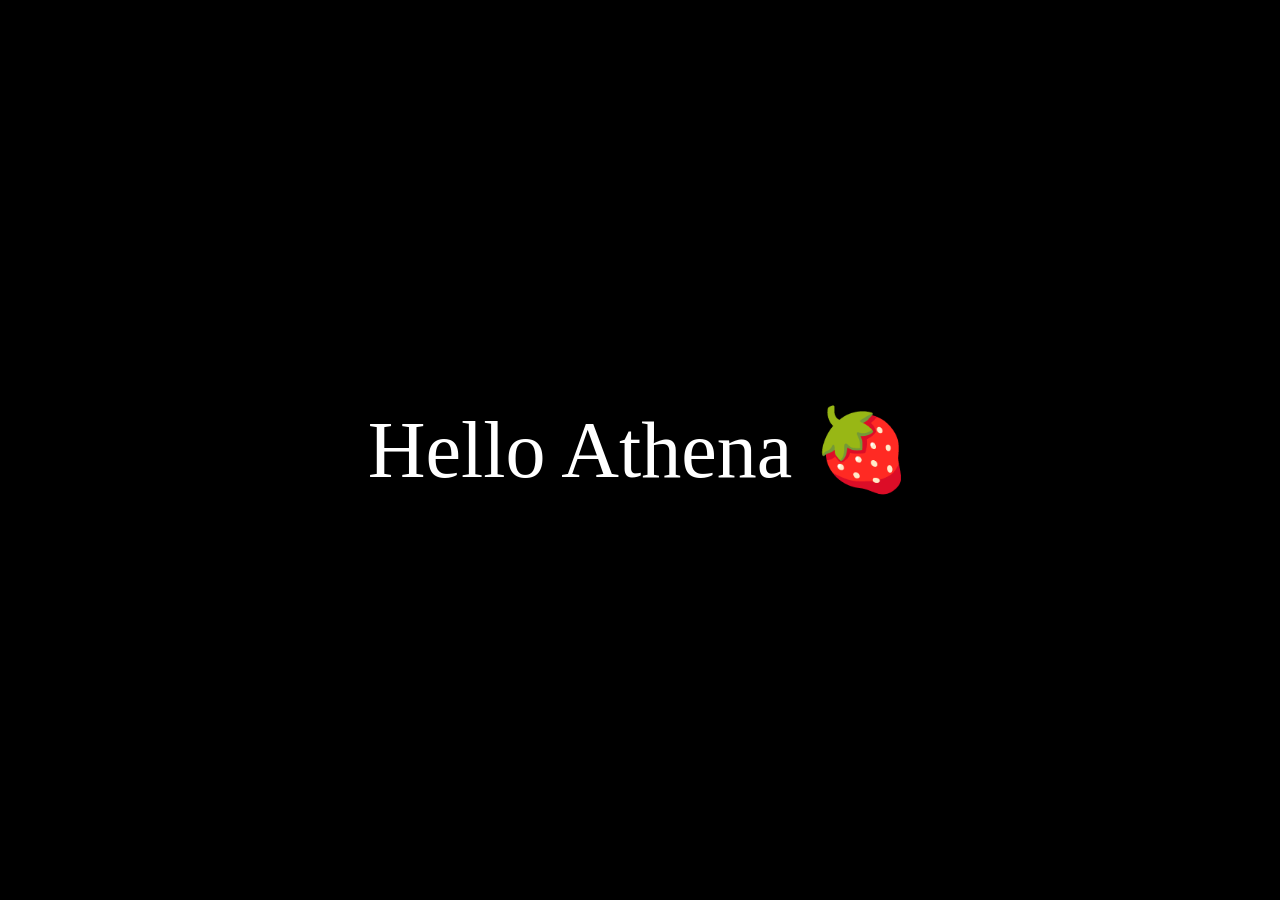
<file: athena-particle-animation.html>
<!DOCTYPE html>
<html lang="en">
<head>
    <meta charset="UTF-8">
    <meta name="viewport" content="width=device-width, initial-scale=1.0">
    <title>Athena Particle Animation</title>
    <style>
        body {
            margin: 0;
            overflow: hidden;
            background-color: #000;
        }
        .canvas {
            position: absolute;
            top: 0;
            left: 0;
        }
        .text {
            color: white;
            font-size: 80px;
            text-align: center;
            position: absolute;
            top: 50%;
            left: 50%;
            transform: translate(-50%, -50%);
            opacity: 0;
            transition: opacity 2s;
        }
    </style>
</head>
<body>
    <canvas id="canvas" class="canvas"></canvas>
    <div id="text" class="text">Hello Athena 🍓</div>
    <script>
        const canvas = document.getElementById('canvas');
        const ctx = canvas.getContext('2d');
        let particles = [];
        canvas.width = window.innerWidth;
        canvas.height = window.innerHeight;

        // Particle class
        class Particle {
            constructor(x, y) {
                this.x = x;
                this.y = y;
                this.size = Math.random() * 4 + 1;
                this.speedX = (Math.random() - 0.5) * 8;
                this.speedY = (Math.random() - 0.5) * 8;
                this.color = 'hsl(' + Math.random() * 360 + ', 100%, 50%);';
            }
            update() {
                this.x += this.speedX;
                this.y += this.speedY;
                this.size *= 0.98;
            }
            draw() {
                ctx.fillStyle = this.color;
                ctx.beginPath();
                ctx.arc(this.x, this.y, this.size, 0, Math.PI * 2);
                ctx.fill();
            }
        }

        function createParticles(e) {
            const xPos = e.x;
            const yPos = e.y;
            for (let i = 0; i < 100; i++) {
                particles.push(new Particle(xPos, yPos));
            }
        }

        function animate() {
            ctx.clearRect(0, 0, canvas.width, canvas.height);
            particles.forEach((particle, index) => {
                particle.update();
                particle.draw();
                if (particle.size <= 0.5) {
                    particles.splice(index, 1);
                }
            });
            requestAnimationFrame(animate);
        }

        canvas.addEventListener('click', createParticles);
        animate();

        // Display text with animation
        function displayText() {
            const textElement = document.getElementById('text');
            textElement.style.opacity = 1;

            setTimeout(() => {
                textElement.style.opacity = 0;
            }, 3000);
        }

        // Final fireworks burst for strawberry pattern
        function createStrawberryPattern() {
            ctx.clearRect(0, 0, canvas.width, canvas.height);
            // Draw strawberry pattern
            ctx.fillStyle = '#FF4D4D';
            ctx.beginPath();
            ctx.moveTo(canvas.width / 2, canvas.height / 2 - 50);
            ctx.bezierCurveTo(canvas.width / 2 + 40, canvas.height / 2 - 90, canvas.width / 2 + 90, canvas.height / 2 + 30, canvas.width / 2, canvas.height / 2 + 50);
            ctx.bezierCurveTo(canvas.width / 2 - 90, canvas.height / 2 + 30, canvas.width / 2 - 40, canvas.height / 2 - 90, canvas.width / 2, canvas.height / 2 - 50);
            ctx.fill();
            // Display Athena image
            const img = new Image();
            img.src = 'path_to_athena_image.png';
            img.onload = () => {
                ctx.drawImage(img, canvas.width / 2 - 50, canvas.height / 2 - 50, 100, 100);
            };
        }

        setTimeout(() => {
            createStrawberryPattern();
        }, 6000);

        displayText();
    </script>
</body>
</html>
</file>
